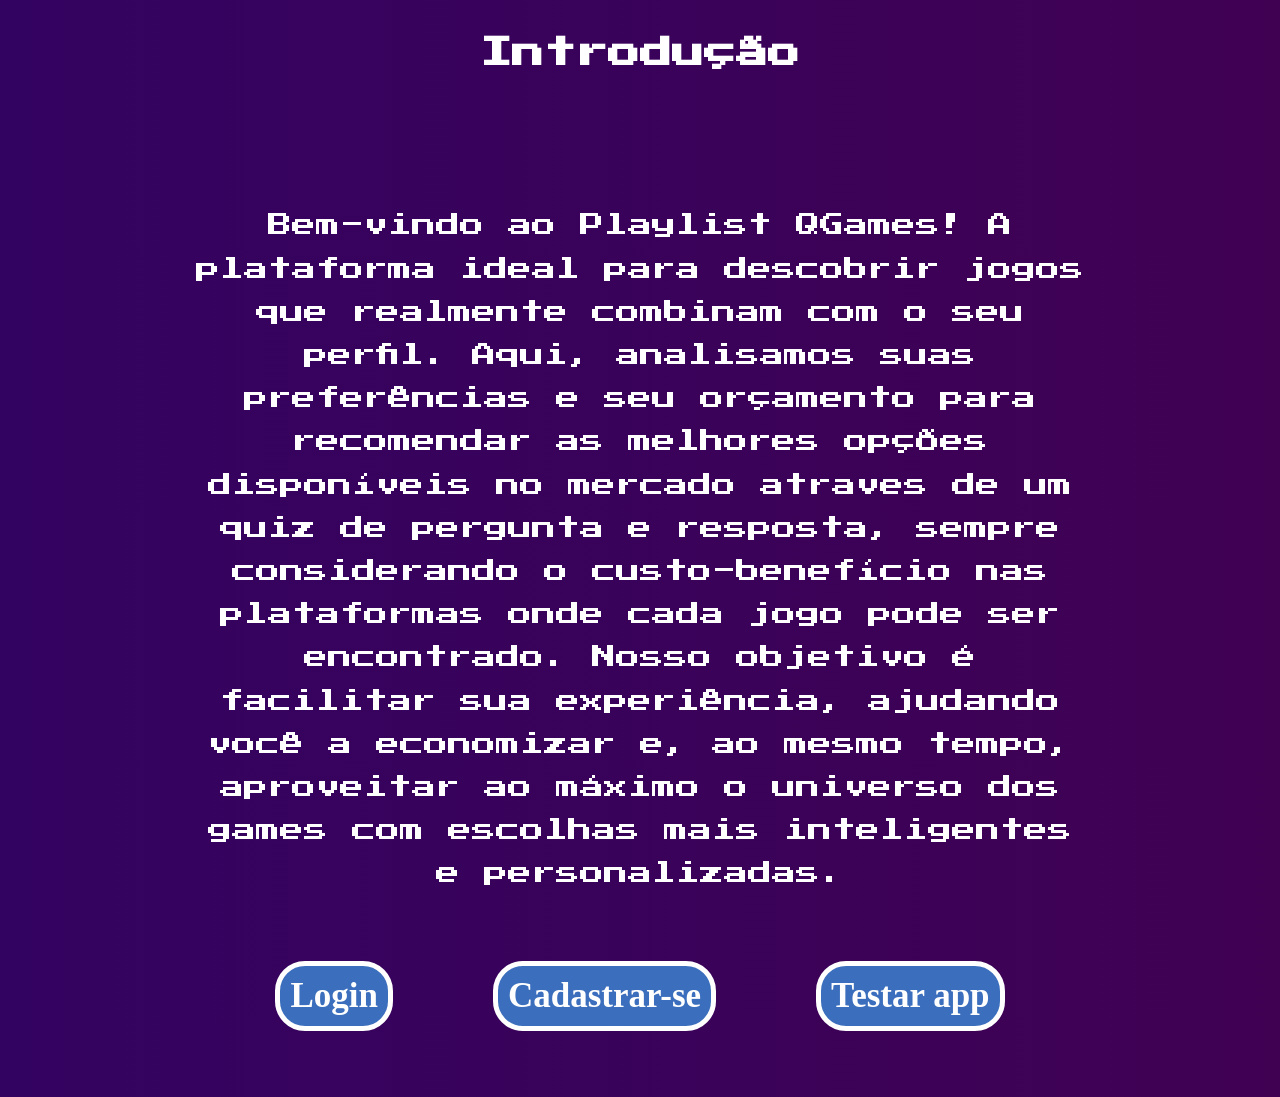
<file: QGames/index.html>
<!DOCTYPE html>
<html lang="pt-br">

<head>
    <meta charset="UTF-8">
    <meta name="viewport" content="width=device-width, initial-scale=1.0">
    <link rel="stylesheet" href="css/intro.css">
    <link rel="stylesheet" href="https://fonts.googleapis.com/css2?family=Press+Start+2P:wght@400;700&display=swap">
    <title>Introdução</title>
</head>

<body>
    
    <h1 class="cor-titulo">Introdução</h1>

    
    <div class="sobre-site">
    <p class="cor-texto">
        Bem-vindo ao Playlist QGames! A plataforma ideal para descobrir jogos que realmente combinam com o seu perfil.
        Aqui, analisamos suas preferências e seu orçamento para recomendar as melhores opções disponíveis no mercado
        atraves de um quiz de pergunta e resposta, sempre considerando o custo-benefício nas plataformas onde cada jogo
        pode ser encontrado.

        Nosso objetivo é facilitar sua experiência, ajudando você a economizar e, ao mesmo tempo, aproveitar ao máximo o
        universo dos games com escolhas mais inteligentes e personalizadas.
    </p>
    </div>

    <div class="ptlogin">
        <div>
            <a type="button" class="btn-login btn-outline-primary" href="login.html">Login</a>
        </div>
        <div>
             <a type="button" class="btn-login btn-outline-primary" href="cadastro.html">Cadastrar-se</a>
        </div>
         <div>
             <a type="button" class="btn-login btn-outline-primary" href="paginaQuiz.html">Testar app</a>
        </div>
    </div>


    <script src="https://cdn.jsdelivr.net/npm/bootstrap@5.3.8/dist/js/bootstrap.bundle.min.js" integrity="sha384-FKyoEForCGlyvwx9Hj09JcYn3nv7wiPVlz7YYwJrWVcXK/BmnVDxM+D2scQbITxI" crossorigin="anonymous"></script>
</body>
</html>
</file>
<file: QGames/css/intro.css>
body {
    background-image: linear-gradient(to right,rgb(51, 3, 97), rgb(64, 1, 83));
    margin: 0;
    min-height: 50vh;
    display: flex;
    flex-direction: column;
    justify-content: center;
    align-items: center;
    text-align: center;
    padding: 1rem;
}

ul{
    list-style: none;
    padding: 0;
    margin: 0;
}

li{
    margin: 0;
    padding: 0;
}

a{
    text-decoration: none;
    color: #00d9ff;
}


.cor-texto {
    font-size: 1.5rem;
    font-family: 'Press Start 2P', sans-serif;
    color: #FFFFFF;
    line-height: 1.8;
    max-width: 900px;
    margin: 1rem auto;
}

.cor-titulo {
    font-family: 'Press Start 2P', sans-serif;
    min-height: 15vh;
    color: #FFFFFF;
    font-size: 2rem;
    font-weight: bold;
    margin-bottom: 1rem;
}

.ptlogin{
    display: flex;
}

a.btn-login{
  font-weight: 700;
  font-size: 35px;
    color: #fff;
    border-color: transparent;
    border: solid 5px #fff;
    border-radius: 30px;
    transition: 0.3s; 
    margin: 50px;
    padding: 10px;
    background-color: #3B6EBC;
    display: flex;
    align-items: center;
    justify-content: center;
    

}

a.btn-login:hover{
    background-color: #fff;
    color: #3B6EBC;
    border: solid 5px #3B6EBC;
}


.centralizado {
    max-width: 300px;
    width: 100%;
}
</file>
